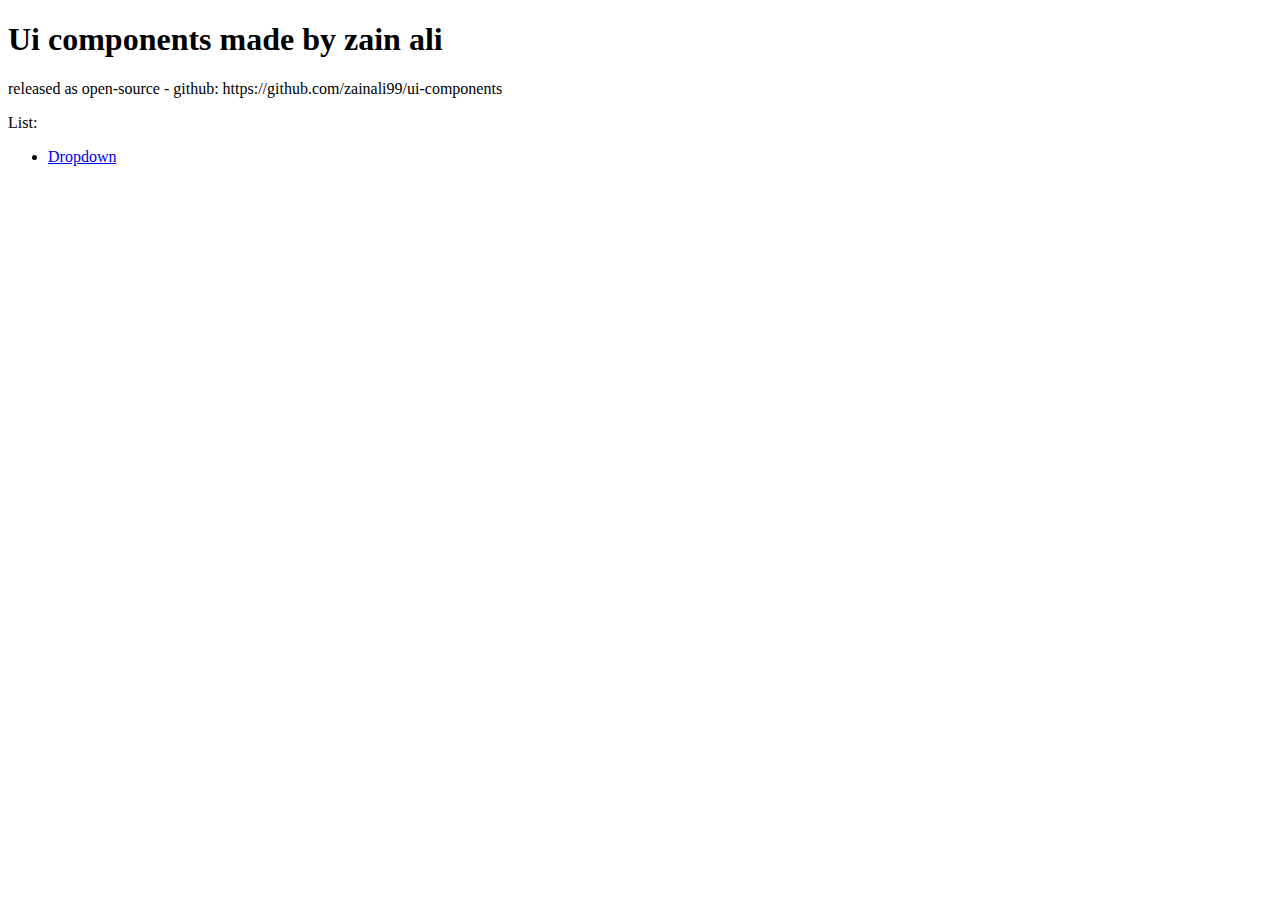
<file: index.html>
<!DOCTYPE html>
<html lang="en">
<head>
    <meta charset="UTF-8">
    <meta name="viewport" content="width=device-width, initial-scale=1.0">
    <title>ui components by zain ali</title>
</head>
<body>
    <h1>Ui components made by zain ali</h1>
    <p>released as open-source - github: https://github.com/zainali99/ui-components </p>
    
    List:
    <ul>
        <li><a href="dropdown/index.html">Dropdown</a></li>
    </ul>


</body>
</html>
</file>
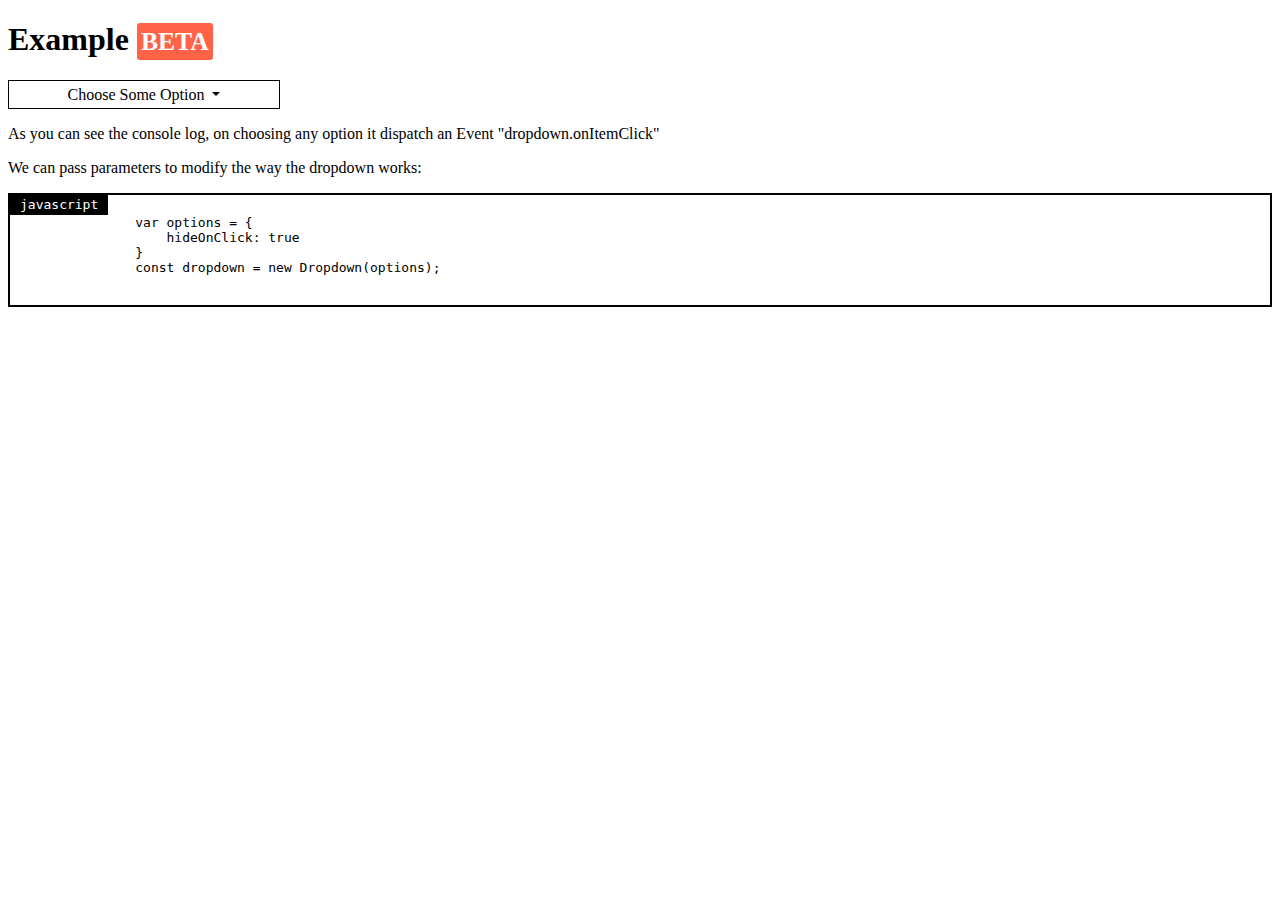
<file: dropdown/index.html>
<!DOCTYPE html>
<html lang="en">
<head>
    <meta charset="UTF-8">
    <meta name="viewport" content="width=device-width, initial-scale=1.0">
    <title>Dropdown</title>
    <link rel="stylesheet" href="dropdown.css">
    <script src="dropdown.js"></script>
    <link rel="stylesheet" href="../core/core.css">
</head>
<body>

    <h1>Example <span class="beta">BETA</span></h1>
    <div class="dropdown">
        <div class="dropdown-selected-option">
            Choose some option 
        </div>
        <div class="dropdown-search-wrapper">
            <input class="dropdown-search-input" type="text" placeholder="Write something here...">
        </div>
        
        <ul>
            <li>option 1</li>
            <li data-value="2">option 2</li>
            <li>option 3</li>
            <li>option 4</li>
        </ul>
    </div>
    <p>
        As you can see the console log, on choosing any option it dispatch an Event "dropdown.onItemClick"
    </p>
    <p>
        We can pass parameters to modify the way the dropdown works:

        <pre language="javascript">
            <code>
                var options = {
                    hideOnClick: true
                }
                const dropdown = new Dropdown(options);
            </code>
        </pre>
    </p>



<script>
    document.addEventListener('DOMContentLoaded', () => {
        var options = {
            hideOnClick: true
        }
        const dropdown = new Dropdown(options);
        dropdown.render('.dropdown')
        // for testing...
        document.dropdown = dropdown;
    })

    window.addEventListener('dropdown.onItemClick', (e) => {
        console.log(e.detail)
        console.log('value of dropdown: ', document.dropdown.value)
    })


</script>

</body>
</html>
</file>
<file: dropdown/dropdown.css>
.dropdown {
    border: 1px solid;
    max-width: 270px;
    font-family: serif;
    position: relative;
}

.dropdown .dropdown-selected-option {
    cursor: pointer;
    width: 100%;
    text-align: center;
    padding: 0.3rem;
    display: inline-block;box-sizing: border-box;
    text-transform: capitalize;
}
.dropdown .dropdown-selected-option::after {
    display: inline-block;
    margin-left: 0.255em;
    vertical-align: 0.255em;
    content: "";
    border-top: 0.3em solid;
    border-right: 0.3em solid transparent;
    border-bottom: 0;
    border-left: 0.3em solid transparent;
}
.dropdown ul {
    list-style: none;
    background: #fff;
    margin: 0;
    padding: 0;
    display: none;
}
.dropdown ul.show {
    border-top:0;
    display: block;
    position: absolute;
    background: #fff;
    width: 100%;
    border: 1px solid;
    left: -1px;
}



.dropdown ul li {
    background: #fff;
    padding: 3px;
    cursor: pointer;
}
.dropdown ul li.selected {
    font-weight: bold;
    background-color: #EEE;

}

.dropdown ul li:hover {
    background: #a7a7a7;
}
.dropdown ul li:active {
    background: #999;
}
.dropdown ul li.matching {
    color:orange;
    font-weight: bold;
    text-decoration: underline;
}
.dropdown .dropdown-search-input {
    width: 100%;
    box-sizing: border-box;
    padding: 0.3rem;
    
}

.dropdown .dropdown-search-wrapper {
    padding: 0.2rem;
    display: none;

}
.dropdown-search-wrapper.show {
    display: block;
    
}
</file>
<file: core/core.css>
.beta {
    color:#fff;
    font-weight: bold;
    border-radius: 3px;
    background-color: tomato;
    padding: 4px;
    font-size: 80%;
}

pre::before {
    content: attr(language);
    background: #000;
    font-family: monospace;
    padding: 0 10px;
    color: white;
    height: 20px;
    display: inline-block;
    line-height: 20px;
}

pre {
    border:2px solid;
}
</file>
